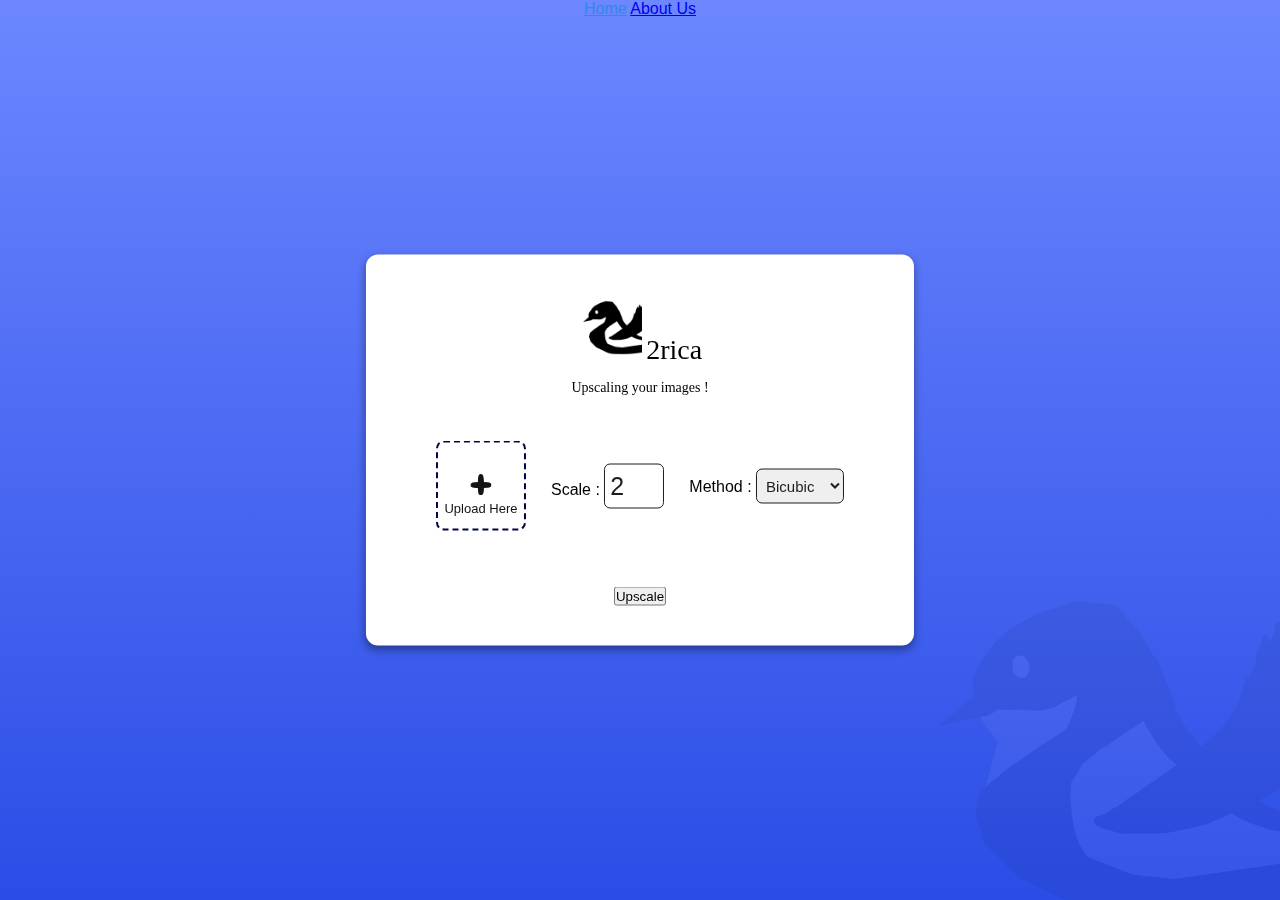
<file: index.html>
<!DOCTYPE html>
<html lang="id">
<head>
  <meta charset="UTF-8">
  <meta name="viewport" content="width=device-width, initial-scale=1.0" />
  <title>2rica : Upscaling your images!</title>
  <link rel="stylesheet" href="style.css">
  <link rel="icon" type="image/x-icon" href="/assets/2ricabrand_white.png">
  <link rel="preconnect" href="https://fonts.googleapis.com">
<link rel="preconnect" href="https://fonts.gstatic.com" crossorigin>
<link href="https://fonts.googleapis.com/css2?family=Cherry+Bomb+One&display=swap" rel="stylesheet">
</head>
<body>
  <div class="topnav">
    <a class="active" href="#home">Home</a>
    <a href="#news">About Us</a>
  </div>

  <img style="
  width: 30%;
  float: right;
  bottom: -5%;
  position: fixed;
  right: -1%;
  opacity: 5%;
  " src="/assets/2ricabrand.png">

 

  <div style=" position: fixed;
  left: 50%;
  top: 50%; 
  -webkit-transform: translate(-50%, -50%);
  transform: translate(-50%, -50%);
  "
  class="container">
    <img src="assets/2ricabrand.png" style="
    width:64px;
    text-align: center;">

    <span style="
    font-size: 28px;
    font-family: segoe ui black;
    text-align: center;
    ">2rica</span><br><br>

    <div style="
    font-size: 14px;
    font-family: segoe ui;
    text-align: center;
    line-height: 0.5;
    padding: 0 0 30px 0;
    ">Upscaling your images !</div>

    <div class="card">
      <!-- Upload -->
      <label for="upload" class="upload-box">
        <span class="plus">+</span>
        <div style=" font-size: 13px;">Upload Here</div>
      </label>
      <input type="file" id="upload" accept="image/*" hidden>

   

    <label>Scale :
      <input type="number" id="scale" value="2" min="1" max="10" step="0.5">
    </label>

    <label>Method :
      <select id="method">
        <option value="0">Nearest</option>
        <option value="1">Bilinear</option>
        <option value="2" selected>Bicubic</option>
        <option value="4">Lanczos</option>
      </select>
    </label>

 
  
  </div>
  <br><br>
  <div id="actionArea">
    <button id="process" class="fade">Upscale</button>
    <div id="loader" class="loader hidden"></div>
    <a id="download" href="#" download="upscaled.png" class="fade hidden">Download Hasil</a>
  </div>
  <!-- OpenCV.js CDN -->
  <script async src="https://docs.opencv.org/4.x/opencv.js" onload="onOpenCvReady();"></script>
  <script src="script.js"></script>
</body>
</html>
</file>
<file: style.css>
* {
  margin: 0;
  padding: 0;
  box-sizing: border-box;
}

html{
  height: 100%;
}

body {
  font-family: Arial, sans-serif;
  text-align: center;
  height: 90%;
  margin: 0;
    background-repeat: no-repeat;
    background-attachment: fixed;
    background-color: #2b4de6; /* For browsers that do not support gradients */
    background-image: linear-gradient(180deg, #6c87ff, #2b4de6);
}

.grad1 {
  height: 100%;
  margin: 0;
    background-repeat: no-repeat;
    background-attachment: fixed;
  background-color: #2b4de6; /* For browsers that do not support gradients */
  background-image: linear-gradient(180deg, #6c87ff, #2b4de6);
}

.cherry-bomb-one-regular {
  font-family: "Cherry Bomb One", system-ui;
  font-weight: 400;
  font-style: normal;
}

/* Splash screen */
.splash {
  position: fixed;
  inset: 0;
  display: flex;
  align-items: center;
  justify-content: center;
  background: #0f172a;
  z-index: 9999;
  animation: fadeOut 1s ease 2s forwards;
}

.logo {
  width: 150px;
  height: 150px;
  opacity: 0;
  animation: fadeInOut 3.5s ease;
}

@keyframes fadeInOut {
  0%   { opacity: 0; }
  50%  { opacity: 1; }
  100% { opacity: 0; }
}

@keyframes fadeOut {
  to {
    opacity: 0;
    visibility: hidden;
  }
}

main {
  min-height: 100%;
  display: flex;
  align-items: center;
  justify-content: center;
  flex-direction: column;
}

.container {
  background: white;
  padding: 40px;
  border-radius: 12px;
  box-shadow: 0 4px 8px #00000060;
  display: inline-block;

  
}
/**/
#actionBtn {
  padding: 10px 20px;
  font-size: 16px;
  background: #22aee0;
  color: white;
  border: none;
  border-radius: 6px;
  cursor: pointer;
  transition: background 0.3s, opacity 0.3s;
}

#actionBtn.loading {
  background: #ccc;
  cursor: wait;
}

#actionBtn.download {
  background: #28a745; /* hijau untuk download */
}


/* Loader (spinner) */
.loader {
  border: 4px solid #f3f3f3;
  border-top: 4px solid #007BFF;
  border-radius: 50%;
  width: 32px;
  height: 32px;
  animation: spin 1s linear infinite;
  margin: 0 auto;
  opacity: 1;
  transition: opacity 0.5s ease;
}

@keyframes spin {
  0% { transform: rotate(0deg); }
  100% { transform: rotate(360deg); }
}

/* Animasi fade */
.fade {
  opacity: 1;
  transition: opacity 0.5s ease;
}

.hidden {
  opacity: 0;
  pointer-events: none;
  position: absolute;
}

.navbar {
  display: flex;

  background: white;
  box-shadow: 0 2px 8px rgba(0, 0, 0, 0.1);


  margin: 0px 0px 20px 0px;
width: 100%;
position: fixed;
      top: 0;
      left: 50%;
      transform: translateX(-50%);
      width: 100%;
      z-index: 1000;
}

.nav-item {
  flex: 0;
  text-align: center;
  padding: 10px 20px 10px 20px;
  text-decoration: none;
  color: black;
  transition: all 0.3s ease-in-out;
  border-right: 1px solid #ddd;
}

.nav-item:last-child {
  border-right: none;
}

.nav-item i {
  font-size: 20px;
  display: block;
  margin-bottom: 5px;
}

.nav-item:hover {
  color: #2b8ce6;
  transform: scale(1.1);
  transition: all 0.3s ease-in-out;
}

.active {
  color: #2b8ce6;
}

.card {
  background: #fff;
  
  padding: 20px 30px;
  border-radius: 12px;

  display: flex;
  gap: 25px;
  align-items: center;
}

/* Upload box */
.upload-box {
  width: 90px;
  height: 90px;
  border: 2px dashed #000442;
  border-radius: 8px;
  color: #141414;
  text-align: center;
  cursor: pointer;
  display: flex;
  flex-direction: column;
  transition: background 0.3s;
  justify-content: center;
}

/* Upload box */
.upload-box.dragover {
  background: #22aee0;
  border: 2px dashed  #22aee0;
  color: white;
}
.upload-box:hover {
  background: #22aee0;
  border: 2px dashed  #22aee0;
  color: white;
}

.plus {
  font-size: 40px;
  line-height: 1.1;
  font-family: "Cherry Bomb One", system-ui;
}

#fileName {
  margin-top: 10px;
  font-size: 12px;
  color: #555;
  text-align: center;
}

/*scale*/

#scale {
  width: 60px;
  height: 45px;
  font-size: 25px;
  padding: 5px;
  color: #1d1d1d;
  border-radius: 6px;
  transition: background 0.3s;
  border: 1px solid #1d1d1d;
}

#scale:hover {
  background: #22aee0;
  border: 1px solid  #22aee0;
  color: white;
}

#method {
  height: 35px;
  font-size: 15px;
  padding: 5px;
  color: #1d1d1d;
  border: 1px solid #1d1d1d;
  border-radius: 6px;
  transition: background 0.3s;
}

#method:hover {
  background: #22aee0;
  border: 1px solid  #22aee0;
  color: white;
}

#method option {
  background: white !important;
  color: #1d1d1d !important;
}
</file>
